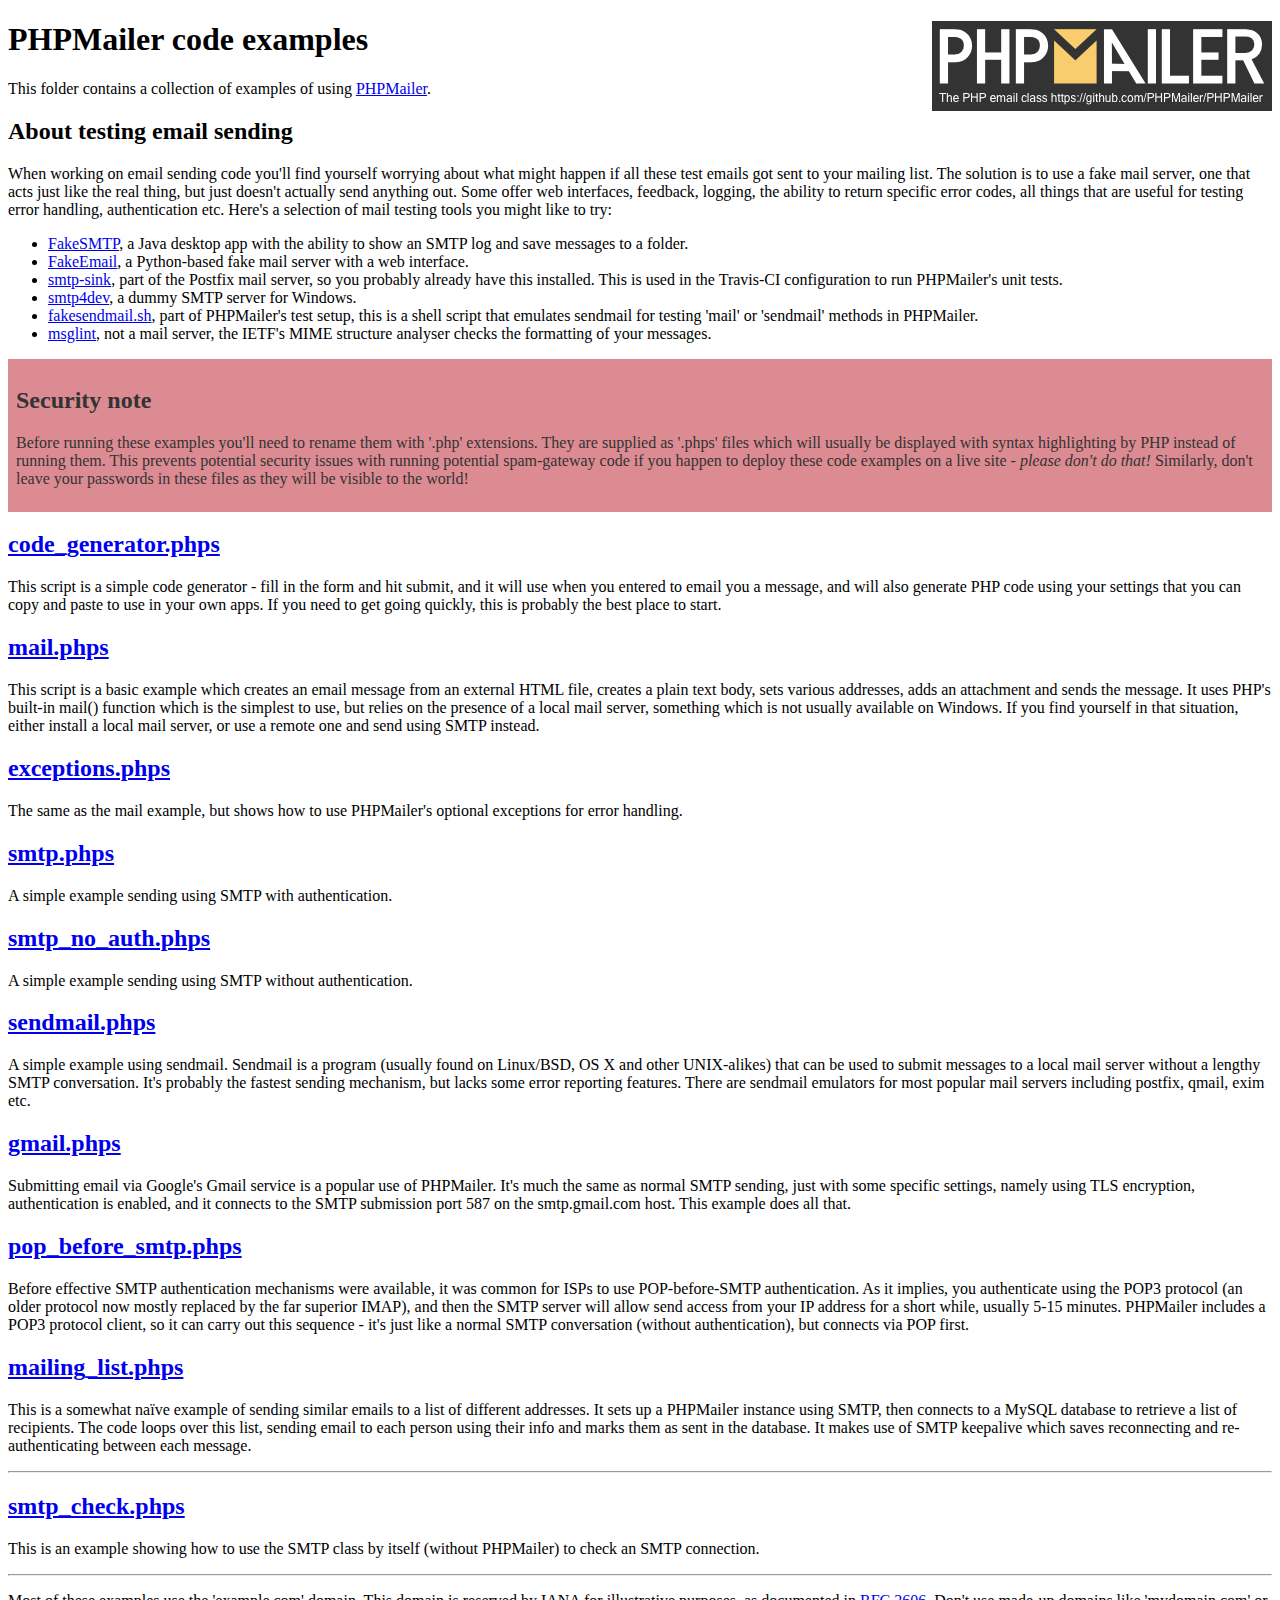
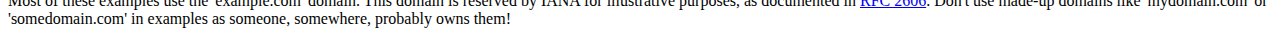
<file: includes/phpMailer/examples/index.html>
<!DOCTYPE html>
<html>
<head>
	<meta charset="UTF-8">
	<title>PHPMailer Examples</title>
</head>
<body>
<h1>PHPMailer code examples<a href="https://github.com/PHPMailer/PHPMailer"><img src="images/phpmailer.png" style="float:right; border:0;" alt="PHPMailer logo"></a></h1>
<p>This folder contains a collection of examples of using <a href="https://github.com/PHPMailer/PHPMailer">PHPMailer</a>.</p>
<h2>About testing email sending</h2>
<p>When working on email sending code you'll find yourself worrying about what might happen if all these test emails got sent to your mailing list. The solution is to use a fake mail server, one that acts just like the real thing, but just doesn't actually send anything out. Some offer web interfaces, feedback, logging, the ability to return specific error codes, all things that are useful for testing error handling, authentication etc. Here's a selection of mail testing tools you might like to try:</p>
<ul>
  <li><a href="https://github.com/Nilhcem/FakeSMTP">FakeSMTP</a>, a Java desktop app with the ability to show an SMTP log and save messages to a folder. </li>
  <li><a href="https://github.com/isotoma/FakeEmail">FakeEmail</a>, a Python-based fake mail server with a web interface.</li>
  <li><a href="http://www.postfix.org/smtp-sink.1.html">smtp-sink</a>, part of the Postfix mail server, so you probably already have this installed. This is used in the Travis-CI configuration to run PHPMailer's unit tests.</li>
  <li><a href="http://smtp4dev.codeplex.com">smtp4dev</a>, a dummy SMTP server for Windows.</li>
  <li><a href="https://github.com/PHPMailer/PHPMailer/blob/master/test/fakesendmail.sh">fakesendmail.sh</a>, part of PHPMailer's test setup, this is a shell script that emulates sendmail for testing 'mail' or 'sendmail' methods in PHPMailer.</li>
  <li><a href="http://tools.ietf.org/tools/msglint/">msglint</a>, not a mail server, the IETF's MIME structure analyser checks the formatting of your messages.</li>
</ul>
<div style="padding: 8px; color: #333333; background-color: #dc8b92">
<h2>Security note</h2>
<p>Before running these examples you'll need to rename them with '.php' extensions. They are supplied as '.phps' files which will usually be displayed with syntax highlighting by PHP instead of running them. This prevents potential security issues with running potential spam-gateway code if you happen to deploy these code examples on a live site - <em>please don't do that!</em> Similarly, don't leave your passwords in these files as they will be visible to the world!</p>
</div>
<h2><a href="code_generator.phps">code_generator.phps</a></h2>
<p>This script is a simple code generator - fill in the form and hit submit, and it will use when you entered to email you a message, and will also generate PHP code using your settings that you can copy and paste to use in your own apps. If you need to get going quickly, this is probably the best place to start.</p>
<h2><a href="mail.phps">mail.phps</a></h2>
<p>This script is a basic example which creates an email message from an external HTML file, creates a plain text body, sets various addresses, adds an attachment and sends the message. It uses PHP's built-in mail() function which is the simplest to use, but relies on the presence of a local mail server, something which is not usually available on Windows. If you find yourself in that situation, either install a local mail server, or use a remote one and send using SMTP instead.</p>
<h2><a href="exceptions.phps">exceptions.phps</a></h2>
<p>The same as the mail example, but shows how to use PHPMailer's optional exceptions for error handling.</p>
<h2><a href="smtp.phps">smtp.phps</a></h2>
<p>A simple example sending using SMTP with authentication.</p>
<h2><a href="smtp_no_auth.phps">smtp_no_auth.phps</a></h2>
<p>A simple example sending using SMTP without authentication.</p>
<h2><a href="sendmail.phps">sendmail.phps</a></h2>
<p>A simple example using sendmail. Sendmail is a program (usually found on Linux/BSD, OS X and other UNIX-alikes) that can be used to submit messages to a local mail server without a lengthy SMTP conversation. It's probably the fastest sending mechanism, but lacks some error reporting features. There are sendmail emulators for most popular mail servers including postfix, qmail, exim etc.</p>
<h2><a href="gmail.phps">gmail.phps</a></h2>
<p>Submitting email via Google's Gmail service is a popular use of PHPMailer. It's much the same as normal SMTP sending, just with some specific settings, namely using TLS encryption, authentication is enabled, and it connects to the SMTP submission port 587 on the smtp.gmail.com host. This example does all that.</p>
<h2><a href="pop_before_smtp.phps">pop_before_smtp.phps</a></h2>
<p>Before effective SMTP authentication mechanisms were available, it was common for ISPs to use POP-before-SMTP authentication. As it implies, you authenticate using the POP3 protocol (an older protocol now mostly replaced by the far superior IMAP), and then the SMTP server will allow send access from your IP address for a short while, usually 5-15 minutes. PHPMailer includes a POP3 protocol client, so it can carry out this sequence - it's just like a normal SMTP conversation (without authentication), but connects via POP first.</p>
<h2><a href="mailing_list.phps">mailing_list.phps</a></h2>
<p>This is a somewhat naïve example of sending similar emails to a list of different addresses. It sets up a PHPMailer instance using SMTP, then connects to a MySQL database to retrieve a list of recipients. The code loops over this list, sending email to each person using their info and marks them as sent in the database. It makes use of SMTP keepalive which saves reconnecting and re-authenticating between each message.</p>
<hr>
<h2><a href="smtp_check.phps">smtp_check.phps</a></h2>
<p>This is an example showing how to use the SMTP class by itself (without PHPMailer) to check an SMTP connection.</p>
<hr>
<p>Most of these examples use the 'example.com' domain. This domain is reserved by IANA for illustrative purposes, as documented in <a href="http://tools.ietf.org/html/rfc2606">RFC 2606</a>. Don't use made-up domains like 'mydomain.com' or 'somedomain.com' in examples as someone, somewhere, probably owns them!</p>
</body>
</html>
</file>
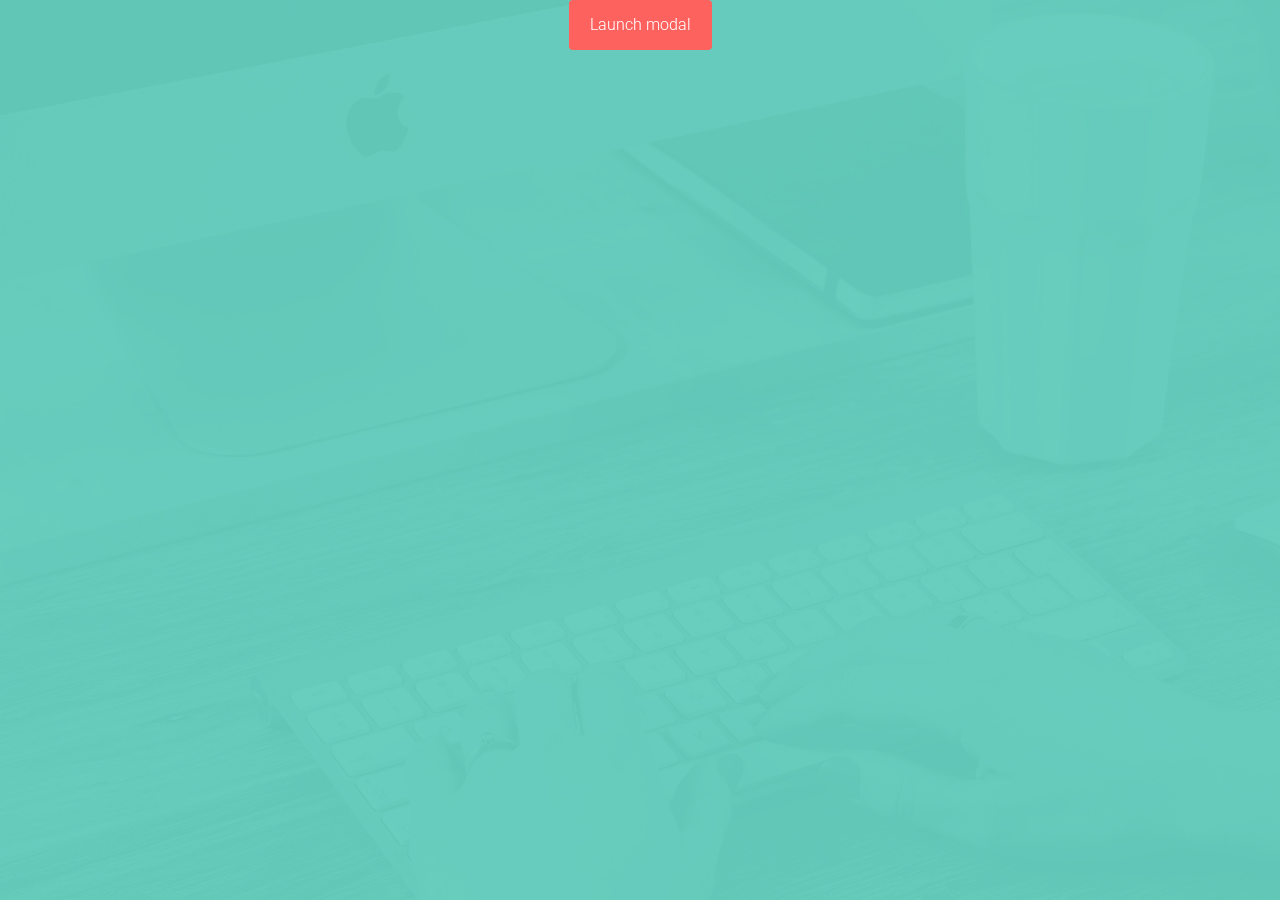
<file: public/magister/signup/form/index.html>
<!DOCTYPE html>
<html lang="en" >

    <head>

        <meta charset="utf-8">
        <meta http-equiv="X-UA-Compatible" content="IE=edge">
        <meta name="viewport" content="width=device-width, initial-scale=1">
        <title>Bootstrap Modal Registration Form Template</title>

        <!-- CSS -->
        <link rel="stylesheet" href="http://fonts.googleapis.com/css?family=Roboto:400,100,300,500">
        <link rel="stylesheet" href="assets/bootstrap/css/bootstrap.min.css">
		<link rel="stylesheet" href="assets/css/form-elements.css">
        <link rel="stylesheet" href="assets/css/style.css">

        <!-- HTML5 Shim and Respond.js IE8 support of HTML5 elements and media queries -->
        <!-- WARNING: Respond.js doesn't work if you view the page via file:// -->
        <!--[if lt IE 9]>
            <script src="https://oss.maxcdn.com/libs/html5shiv/3.7.0/html5shiv.js"></script>
            <script src="https://oss.maxcdn.com/libs/respond.js/1.4.2/respond.min.js"></script>
        <![endif]-->

        <!-- Favicon and touch icons -->
        <link rel="shortcut icon" href="assets/ico/favicon.png">
        <link rel="apple-touch-icon-precomposed" sizes="144x144" href="assets/ico/apple-touch-icon-144-precomposed.png">
        <link rel="apple-touch-icon-precomposed" sizes="114x114" href="assets/ico/apple-touch-icon-114-precomposed.png">
        <link rel="apple-touch-icon-precomposed" sizes="72x72" href="assets/ico/apple-touch-icon-72-precomposed.png">
        <link rel="apple-touch-icon-precomposed" href="assets/ico/apple-touch-icon-57-precomposed.png">

    </head>

    <body>

        <!-- Content -->
        <a class="btn btn-link-1 launch-modal" href="#" data-modal-id="modal-register">Launch modal</a>

        <!-- MODAL -->
        <div class="modal fade" id="modal-register" tabindex="-1" role="dialog" aria-labelledby="modal-register-label" aria-hidden="true">
        	<div class="modal-dialog">
        		<div class="modal-content">
        			
        			<div class="modal-header">
        				<button type="button" class="close" data-dismiss="modal">
        					<span aria-hidden="true">&times;</span><span class="sr-only">Close</span>
        				</button>
        				<h3 class="modal-title" id="modal-register-label">Sign up now</h3>
        				<p>Fill in the form below to get instant access:</p>
        			</div>
        			
        			<div class="modal-body">
        				
	                    <form role="form" action="" method="post" class="registration-form">
	                    	<div class="form-group">
	                    		<label class="sr-only" for="form-first-name">First name</label>
	                        	<input type="text" name="form-first-name" placeholder="First name..." class="form-first-name form-control" id="form-first-name">
	                        </div>
							<div class="form-group">
	                        	<label class="sr-only" for="form-last-name">Middle Name</label>
	                        	<input type="text" name="form-last-name" placeholder="Middle Name..." class="form-middle-name form-control" id="form-middle-name">
	                        </div>
	                        <div class="form-group">
	                        	<label class="sr-only" for="form-last-name">Last name</label>
	                        	<input type="text" name="form-last-name" placeholder="Last name..." class="form-last-name form-control" id="form-last-name">
	                        </div>
	                        <div class="form-group">
	                        	<label class="sr-only" for="form-email">Email</label>
	                        	<input type="text" name="form-email" placeholder="Email..." class="form-email form-control" id="form-email">
	                        </div>
	                        <div class ="form-group">
							 <label class ="sr-only" for="form-password">Password</label>
							 <input type ="password" name="form-password" placeholder="Password..." class="form-password form-control" id="form-password">
							</div>
							<input type ="checkbox"> I Agree in the Terms and Condition</input>
	                        <button type="submit" class="btn">Sign me up!</button>
	                    </form>
	                    
        			</div>
        			
        		</div>
        	</div>
        </div>


        <!-- Javascript -->
        <script src="assets/js/jquery-1.11.1.min.js"></script>
        <script src="assets/bootstrap/js/bootstrap.min.js"></script>
        <script src="assets/js/jquery.backstretch.min.js"></script>
        <script src="assets/js/scripts.js"></script>
        
        <!--[if lt IE 10]>
            <script src="assets/js/placeholder.js"></script>
        <![endif]-->

    </body>

</html>
</file>
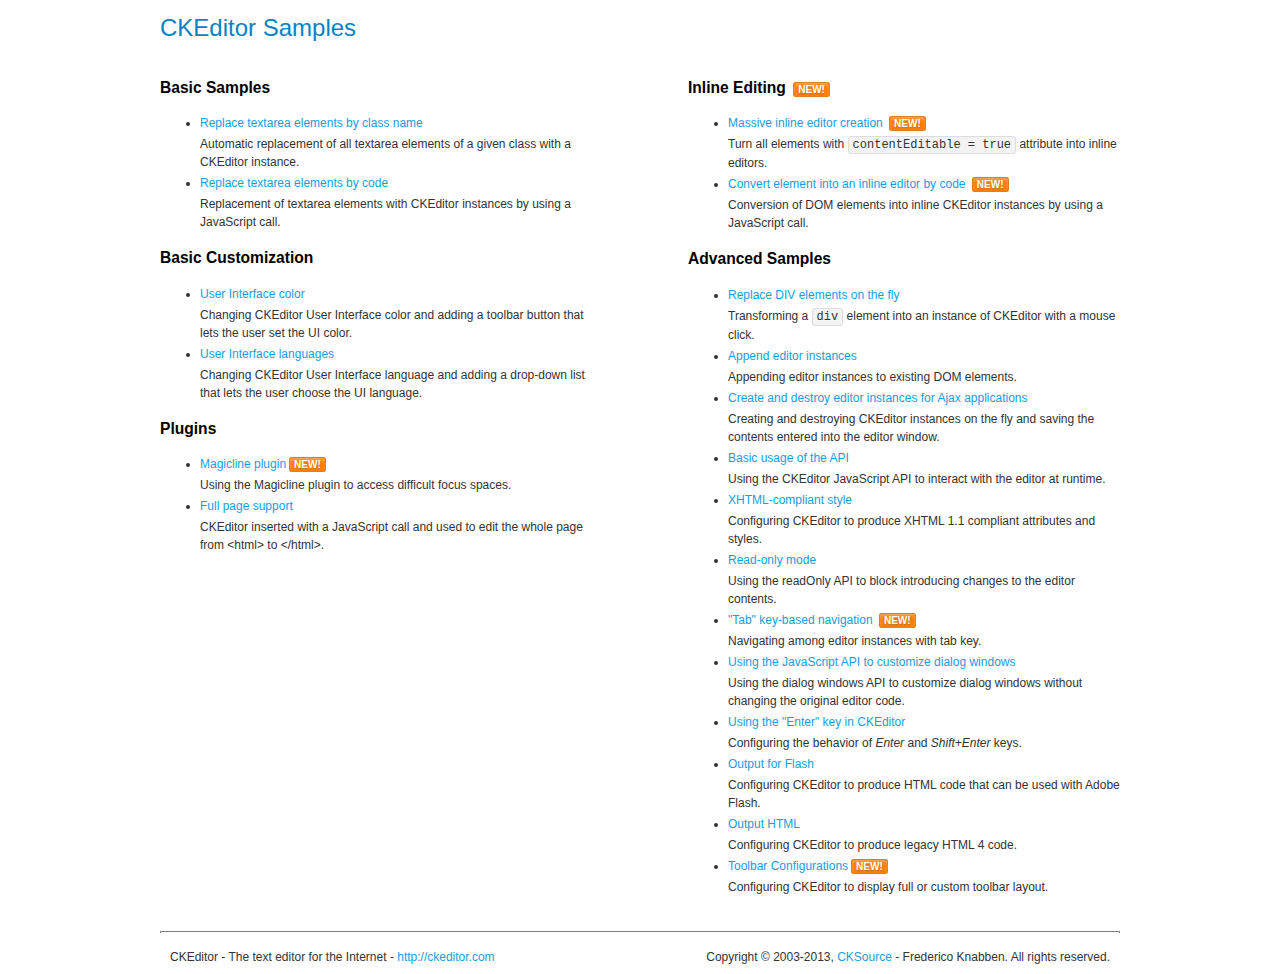
<file: public/admin/assets/ckeditor/samples/index.html>
<!DOCTYPE html>
<!--
Copyright (c) 2003-2013, CKSource - Frederico Knabben. All rights reserved.
For licensing, see LICENSE.html or http://ckeditor.com/license
-->
<html>
<head>
	<title>CKEditor Samples</title>
	<meta charset="utf-8">
	<link rel="stylesheet" href="sample.css">
</head>
<body>
	<h1 class="samples">
		CKEditor Samples
	</h1>
	<div class="twoColumns">
		<div class="twoColumnsLeft">
			<h2 class="samples">
				Basic Samples
			</h2>
			<dl class="samples">
				<dt><a class="samples" href="replacebyclass.html">Replace textarea elements by class name</a></dt>
				<dd>Automatic replacement of all textarea elements of a given class with a CKEditor instance.</dd>

				<dt><a class="samples" href="replacebycode.html">Replace textarea elements by code</a></dt>
				<dd>Replacement of textarea elements with CKEditor instances by using a JavaScript call.</dd>
			</dl>

			<h2 class="samples">
				Basic Customization
			</h2>
			<dl class="samples">
				<dt><a class="samples" href="uicolor.html">User Interface color</a></dt>
				<dd>Changing CKEditor User Interface color and adding a toolbar button that lets the user set the UI color.</dd>

				<dt><a class="samples" href="uilanguages.html">User Interface languages</a></dt>
				<dd>Changing CKEditor User Interface language and adding a drop-down list that lets the user choose the UI language.</dd>
			</dl>


			<h2 class="samples">Plugins</h2>
<dl class="samples">
<dt><a class="samples" href="plugins/magicline/magicline.html">Magicline plugin</a><span class="new">New!</span></dt>
<dd>Using the Magicline plugin to access difficult focus spaces.</dd>

<dt><a class="samples" href="plugins/wysiwygarea/fullpage.html">Full page support</a></dt>
<dd>CKEditor inserted with a JavaScript call and used to edit the whole page from &lt;html&gt; to &lt;/html&gt;.</dd>
</dl>
		</div>
		<div class="twoColumnsRight">
			<h2 class="samples">
				Inline Editing <span class="new">New!</span>
			</h2>
			<dl class="samples">
				<dt><a class="samples" href="inlineall.html">Massive inline editor creation</a> <span class="new">New!</span></dt>
				<dd>Turn all elements with <code>contentEditable = true</code> attribute into inline editors.</dd>

				<dt><a class="samples" href="inlinebycode.html">Convert element into an inline editor by code</a> <span class="new">New!</span></dt>
				<dd>Conversion of DOM elements into inline CKEditor instances by using a JavaScript call.</dd>

				
			</dl>

			<h2 class="samples">
				Advanced Samples
			</h2>
			<dl class="samples">
				<dt><a class="samples" href="divreplace.html">Replace DIV elements on the fly</a></dt>
				<dd>Transforming a <code>div</code> element into an instance of CKEditor with a mouse click.</dd>

				<dt><a class="samples" href="appendto.html">Append editor instances</a></dt>
				<dd>Appending editor instances to existing DOM elements.</dd>

				<dt><a class="samples" href="ajax.html">Create and destroy editor instances for Ajax applications</a></dt>
				<dd>Creating and destroying CKEditor instances on the fly and saving the contents entered into the editor window.</dd>

				<dt><a class="samples" href="api.html">Basic usage of the API</a></dt>
				<dd>Using the CKEditor JavaScript API to interact with the editor at runtime.</dd>

				<dt><a class="samples" href="xhtmlstyle.html">XHTML-compliant style</a></dt>
				<dd>Configuring CKEditor to produce XHTML 1.1 compliant attributes and styles.</dd>

				<dt><a class="samples" href="readonly.html">Read-only mode</a></dt>
				<dd>Using the readOnly API to block introducing changes to the editor contents.</dd>

				<dt><a class="samples" href="tabindex.html">"Tab" key-based navigation</a> <span class="new">New!</span></dt>
				<dd>Navigating among editor instances with tab key.</dd>


				
<dt><a class="samples" href="plugins/dialog/dialog.html">Using the JavaScript API to customize dialog windows</a></dt>
<dd>Using the dialog windows API to customize dialog windows without changing the original editor code.</dd>

<dt><a class="samples" href="plugins/enterkey/enterkey.html">Using the &quot;Enter&quot; key in CKEditor</a></dt>
<dd>Configuring the behavior of <em>Enter</em> and <em>Shift+Enter</em> keys.</dd>

<dt><a class="samples" href="plugins/htmlwriter/outputforflash.html">Output for Flash</a></dt>
<dd>Configuring CKEditor to produce HTML code that can be used with Adobe Flash.</dd>

<dt><a class="samples" href="plugins/htmlwriter/outputhtml.html">Output HTML</a></dt>
<dd>Configuring CKEditor to produce legacy HTML 4 code.</dd>

<dt><a class="samples" href="plugins/toolbar/toolbar.html">Toolbar Configurations</a><span class="new">New!</span></dt>
<dd>Configuring CKEditor to display full or custom toolbar layout.</dd>

			</dl>
		</div>
	</div>
	<div id="footer">
		<hr>
		<p>
			CKEditor - The text editor for the Internet - <a class="samples" href="http://ckeditor.com/">http://ckeditor.com</a>
		</p>
		<p id="copy">
			Copyright &copy; 2003-2013, <a class="samples" href="http://cksource.com/">CKSource</a> - Frederico Knabben. All rights reserved.
		</p>
	</div>
</body>
</html>
</file>
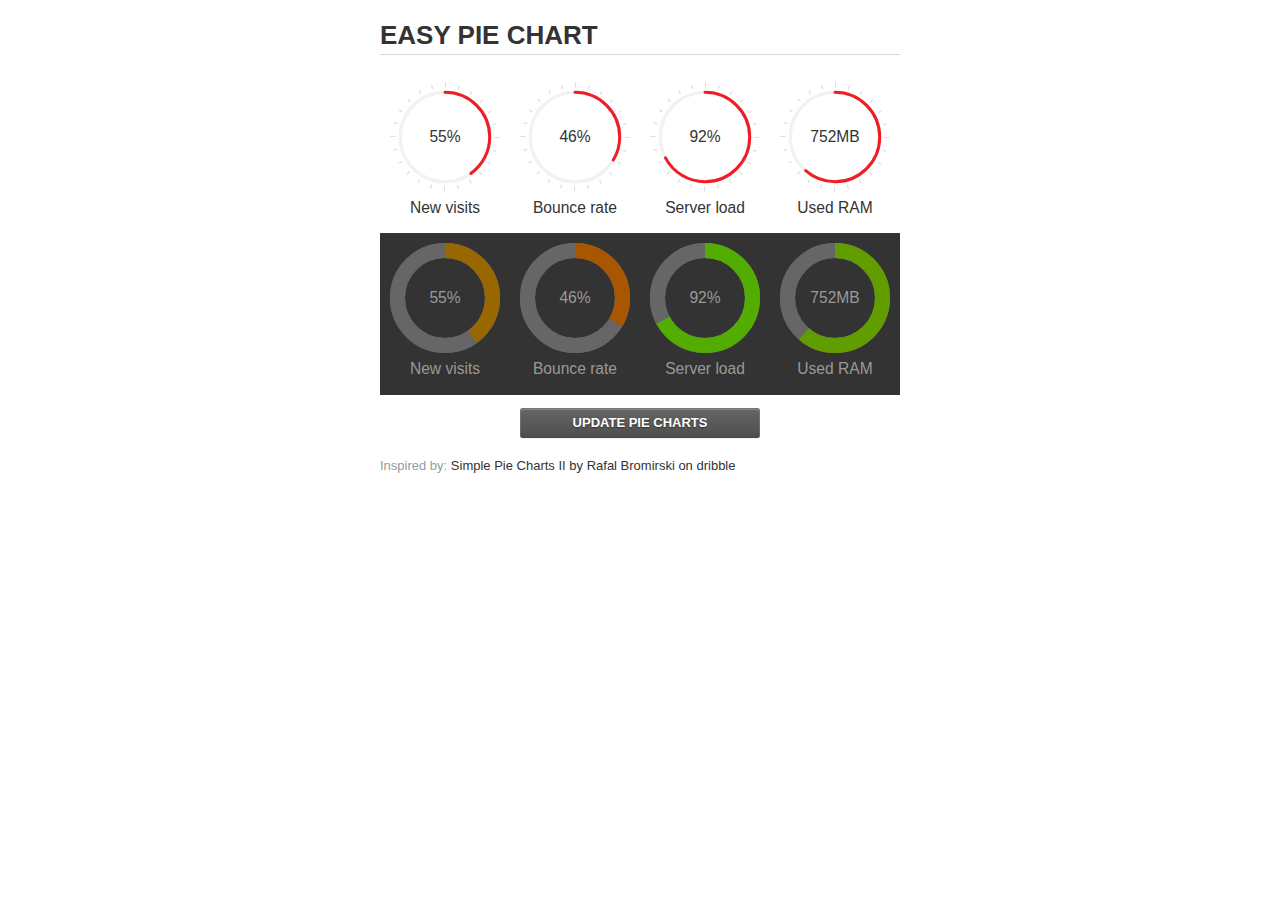
<file: public/admin/assets/jquery-easy-pie-chart/examples/index.html>
<!doctype html>
<html>
    <head>
        <meta charset="utf-8">
        <title>Easy Pie Chart</title>
        <script type="text/javascript" src="https://ajax.googleapis.com/ajax/libs/jquery/1.7.2/jquery.min.js"></script>
        <script type="text/javascript" src="http://html5shiv.googlecode.com/svn/trunk/html5.js"></script>
        <script type="text/javascript" src="excanvas.js"></script>
        <script type="text/javascript" src="../jquery.easy-pie-chart.js"></script>

        <link rel="stylesheet" type="text/css" href="style.css" media="screen">
        <link rel="stylesheet" type="text/css" href="../jquery.easy-pie-chart.css" media="screen">

        <meta name="viewport" content="width=device-width, initial-scale=1.0">

        <script type="text/javascript">
            var initPieChart = function() {
                $('.percentage').easyPieChart({
                    animate: 1000
                });
                $('.percentage-light').easyPieChart({
                    barColor: function(percent) {
                        percent /= 100;
                        return "rgb(" + Math.round(255 * (1-percent)) + ", " + Math.round(255 * percent) + ", 0)";
                    },
                    trackColor: '#666',
                    scaleColor: false,
                    lineCap: 'butt',
                    lineWidth: 15,
                    animate: 1000
                });

                $('.updateEasyPieChart').on('click', function(e) {
                  e.preventDefault();
                  $('.percentage, .percentage-light').each(function() {
                    var newValue = Math.round(100*Math.random());
                    $(this).data('easyPieChart').update(newValue);
                    $('span', this).text(newValue);
                  });
                });
            };
        </script>
    </head>
    <body onload="initPieChart();">
        <div class="container">
            <h1>EASY PIE CHART</h1>
            <div class="chart">
                <div class="percentage success" data-percent="55"><span>55</span>%</div>
                <div class="label">New visits</div>
            </div>
            <div class="chart">
                <div class="percentage" data-percent="46"><span>46</span>%</div>
                <div class="label">Bounce rate</div>
            </div>
            <div class="chart">
                <div class="percentage" data-percent="92"><span>92</span>%</div>
                <div class="label">Server load</div>
            </div>
            <div class="chart">
                <div class="percentage" data-percent="84"><span>752</span>MB</div>
                <div class="label">Used RAM</div>
            </div>
            <div style="clear:both;"></div>
            <div class="dark">
                <div class="chart">
                    <div id="sparkline_bar" class="percentage-light" data-percent="55"><span>55</span>%</div>
                    <div class="label">New visits</div>
                </div>
                <div class="chart">
                    <div id="sparkline_bar" class="percentage-light" data-percent="46"><span>46</span>%</div>
                    <div class="label">Bounce rate</div>
                </div>
                <div class="chart">
                    <div class="percentage-light" data-percent="92"><span>92</span>%</div>
                    <div class="label">Server load</div>
                </div>
                <div class="chart">
                    <div class="percentage-light" data-percent="84"><span>752</span>MB</div>
                    <div class="label">Used RAM</div>
                </div>
                <div style="clear:both;"></div>
            </div>

            <p><a href="#" class="button updateEasyPieChart">Update pie charts</a></p>

            <p class="credits">Inspired by: <a href="http://drbl.in/ezuc" target="_blank">Simple Pie Charts II by Rafal Bromirski on dribble</a></p>
        </div>
    </body>
</html>
</file>
<file: public/magister/signup/form/assets/css/form-elements.css>
password, password.form-control {
height: 50px;
    margin: 0;
    padding: 0 20px;
    vertical-align: middle;
    background: #f8f8f8;
    border: 1px solid #ddd;
    font-family: 'Roboto', sans-serif;
    font-size: 16px;
    font-weight: 300;
    line-height: 50px;
    color: #888;
    -moz-border-radius: 4px; -webkit-border-radius: 4px; border-radius: 4px;
    -moz-box-shadow: none; -webkit-box-shadow: none; box-shadow: none;
    -o-transition: all .3s; -moz-transition: all .3s; -webkit-transition: all .3s; -ms-transition: all .3s; transition: all .3s;
padding-top: 10px;
	padding-bottom: 10px;
	line-height: 30px;
}
input[type="text"], 
textarea, 
textarea.form-control {
	height: 50px;
    margin: 0;
    padding: 0 20px;
    vertical-align: middle;
    background: #f8f8f8;
    border: 1px solid #ddd;
    font-family: 'Roboto', sans-serif;
    font-size: 16px;
    font-weight: 300;
    line-height: 50px;
    color: #888;
    -moz-border-radius: 4px; -webkit-border-radius: 4px; border-radius: 4px;
    -moz-box-shadow: none; -webkit-box-shadow: none; box-shadow: none;
    -o-transition: all .3s; -moz-transition: all .3s; -webkit-transition: all .3s; -ms-transition: all .3s; transition: all .3s;
}

textarea, 
textarea.form-control {
	padding-top: 10px;
	padding-bottom: 10px;
	line-height: 30px;
}
password:focus;
password, password.form-control:focus {outline: 0;
	background: #fff;
    border: 3px solid #ccc;
    -moz-box-shadow: none; -webkit-box-shadow: none; box-shadow: none;
 }
input[type="text"]:focus, 
textarea:focus, 
textarea.form-control:focus {
	outline: 0;
	background: #fff;
    border: 3px solid #ccc;
    -moz-box-shadow: none; -webkit-box-shadow: none; box-shadow: none;
}

input[type="text"]:-moz-placeholder, textarea:-moz-placeholder, textarea.form-control:-moz-placeholder { color: #888; }
input[type="text"]:-ms-input-placeholder, textarea:-ms-input-placeholder, textarea.form-control:-ms-input-placeholder { color: #888; }
input[type="text"]::-webkit-input-placeholder, textarea::-webkit-input-placeholder, textarea.form-control::-webkit-input-placeholder { color: #888; }



button.btn {
	width: 100%;
	height: 50px;
    margin: 0;
    padding: 0 20px;
    vertical-align: middle;
    background: #fd625e;
    border: 0;
    font-family: 'Roboto', sans-serif;
    font-size: 16px;
    font-weight: 300;
    line-height: 50px;
    color: #fff;
    -moz-border-radius: 4px; -webkit-border-radius: 4px; border-radius: 4px;
    text-shadow: none;
    -moz-box-shadow: none; -webkit-box-shadow: none; box-shadow: none;
    -o-transition: all .3s; -moz-transition: all .3s; -webkit-transition: all .3s; -ms-transition: all .3s; transition: all .3s;
}

button.btn:hover { opacity: 0.6; color: #fff; }

button.btn:active { outline: 0; opacity: 0.6; color: #fff; -moz-box-shadow: none; -webkit-box-shadow: none; box-shadow: none; }

button.btn:focus { outline: 0; opacity: 0.6; background: #fd625e; color: #fff; }

button.btn:active:focus, button.btn.active:focus { outline: 0; opacity: 0.6; background: #fd625e; color: #fff; }
</file>
<file: public/magister/signup/form/assets/css/style.css>
body {
    font-family: 'Roboto', sans-serif;
    font-size: 16px;
    font-weight: 300;
    color: #888;
    line-height: 30px;
    text-align: center; background:white;
}

strong { font-weight: 500; }

a, a:hover, a:focus {
	color: #fd625e;
	text-decoration: none;
    -o-transition: all .3s; -moz-transition: all .3s; -webkit-transition: all .3s; -ms-transition: all .3s; transition: all .3s;
}

h1, h2 {
	margin-top: 10px;
	font-size: 38px;
    font-weight: 100;
    color: #555;
    line-height: 50px;
}

h3 {
	font-size: 22px;
    font-weight: 300;
    color: #555;
    line-height: 30px;
}

img { max-width: 100%; }

::-moz-selection { background: #fd625e; color: #fff; text-shadow: none; }
::selection { background: #fd625e; color: #fff; text-shadow: none; }


.btn-link-1 {
	display: inline-block;
	height: 50px;
	margin: 0 5px;
	padding: 16px 20px 0 20px;
	background: #fd625e;
	font-size: 16px;
    font-weight: 300;
    line-height: 16px;
    color: #fff;
    -moz-border-radius: 4px; -webkit-border-radius: 4px; border-radius: 4px;
}
.btn-link-1:hover, .btn-link-1:focus, .btn-link-1:active { outline: 0; opacity: 0.6; color: #fff; }


/***** Content *****/

.inner-bg {
    padding: 120px 0;
}

.top-content .text {
	color: #fff;
}

.top-content .logo {
	display: inline-block;
	width: 181px;
	height: 43px;
	margin: 0 auto;
	background: url(../img/logo.png) center center no-repeat;
}

.top-content .text h1 {
	margin-top: 30px;
	color: #fff;
}

.top-content .description {
	margin: 20px 0 10px 0;
}

.top-content .description p { opacity: 0.8; }

.top-content .description a {
	color: #fff;
}
.top-content .description a:hover, 
.top-content .description a:focus { border-bottom: 1px dotted #fff; }

.top-content .top-big-link {
	margin-top: 45px;
}


/***** Modal *****/

.modal-content {
	-moz-border-radius: 4px; -webkit-border-radius: 4px; border-radius: 4px;
	border: 0;
	text-align: left;
}

.modal-header {
	padding: 25px 25px 15px 25px;
	background: #fff;
	border: 0;
	border-bottom: 1px solid #ddd;
	-moz-border-radius: 4px 4px 0 0; -webkit-border-radius: 4px 4px 0 0; border-radius: 4px 4px 0 0;
}

.modal-header .close {
	font-size: 36px;
	color: #888;
	font-weight: 300;
	text-shadow: none;
	opacity: 1;
}

.modal-title {
	margin-bottom: 10px;
	line-height: 30px;
}

.modal-body {
	padding: 25px 25px 30px 25px;
	background: #eee;
	text-align: left;
	-moz-border-radius: 0 0 4px 4px; -webkit-border-radius: 0 0 4px 4px; border-radius: 0 0 4px 4px;
}

.modal-body img {
	margin-bottom: 15px;
}

.modal-body form textarea {
	height: 100px;
}

.modal-body form .input-error {
	border-color: #fd625e;
}


/***** Media queries *****/

@media (min-width: 992px) and (max-width: 1199px) {}

@media (min-width: 768px) and (max-width: 991px) {}

@media (max-width: 767px) {
	
	.top-content .top-big-link { margin-top: 25px; }
	.top-content .top-big-link a.btn { margin-top: 10px; }

}

@media (max-width: 415px) {
	
	h1, h2 { font-size: 32px; }

}


/* Retina-ize images/icons */

@media
only screen and (-webkit-min-device-pixel-ratio: 2),
only screen and (   min--moz-device-pixel-ratio: 2),
only screen and (     -o-min-device-pixel-ratio: 2/1),
only screen and (        min-device-pixel-ratio: 2),
only screen and (                min-resolution: 192dpi),
only screen and (                min-resolution: 2dppx) {
	
	/* logo */
    .top-content .logo {
    	background-image: url(../img/logo@2x.png) !important; background-repeat: no-repeat !important; background-size: 181px 43px !important;
    }
	
}
</file>
<file: public/admin/assets/ckeditor/samples/sample.css>
/*
Copyright (c) 2003-2013, CKSource - Frederico Knabben. All rights reserved.
For licensing, see LICENSE.html or http://ckeditor.com/license
*/

html, body, h1, h2, h3, h4, h5, h6, div, span, blockquote, p, address, form, fieldset, img, ul, ol, dl, dt, dd, li, hr, table, td, th, strong, em, sup, sub, dfn, ins, del, q, cite, var, samp, code, kbd, tt, pre
{
	line-height: 1.5em;
}

body
{
	padding: 10px 30px;
}

input, textarea, select, option, optgroup, button, td, th
{
	font-size: 100%;
}

pre, code, kbd, samp, tt
{
	font-family: monospace,monospace;
	font-size: 1em;
}

body {
    width: 960px;
    margin: 0 auto;
}

code
{
	background: #f3f3f3;
	border: 1px solid #ddd;
	padding: 1px 4px;

	-moz-border-radius: 3px;
	-webkit-border-radius: 3px;
	border-radius: 3px;
}

.new
{
	background: #FF7E00;
	border: 1px solid #DA8028;
	color: #fff;
	font-size: 10px;
	font-weight: bold;
	padding: 1px 4px;
	text-shadow: 0 1px 0 #C97626;
	text-transform: uppercase;
	margin: 0 0 0 3px;

	-moz-border-radius: 3px;
	-webkit-border-radius: 3px;
	border-radius: 3px;

	-moz-box-shadow: 0 2px 3px 0 #FFA54E inset;
	-webkit-box-shadow: 0 2px 3px 0 #FFA54E inset;
	box-shadow: 0 2px 3px 0 #FFA54E inset;
}

h1.samples
{
	color: #0782C1;
	font-size: 200%;
	font-weight: normal;
	margin: 0;
	padding: 0;
}

h1.samples a
{
	color: #0782C1;
	text-decoration: none;
	border-bottom: 1px dotted #0782C1;
}

.samples a:hover
{
	border-bottom: 1px dotted #0782C1;
}

h2.samples
{
	color: #000000;
	font-size: 130%;
	margin: 15px 0 0 0;
	padding: 0;
}

p, blockquote, address, form, pre, dl, h1.samples, h2.samples
{
	margin-bottom: 15px;
}

ul.samples
{
	margin-bottom: 15px;
}

.clear
{
	clear: both;
}

fieldset
{
	margin: 0;
	padding: 10px;
}

body, input, textarea
{
	color: #333333;
	font-family: Arial, Helvetica, sans-serif;
}

body
{
	font-size: 75%;
}

a.samples
{
	color: #189DE1;
	text-decoration: none;
}

form
{
	margin: 0;
	padding: 0;
}

pre.samples
{
	background-color: #F7F7F7;
	border: 1px solid #D7D7D7;
	overflow: auto;
	padding: 0.25em;
	white-space: pre-wrap; /* CSS 2.1 */
	word-wrap: break-word; /* IE7 */
	-moz-tab-size: 4;
	-o-tab-size: 4;
	-webkit-tab-size: 4;
	tab-size: 4;
}

#footer
{
	clear: both;
	padding-top: 10px;
}

#footer hr
{
	margin: 10px 0 15px 0;
	height: 1px;
	border: solid 1px gray;
	border-bottom: none;
}

#footer p
{
	margin: 0 10px 10px 10px;
	float: left;
}

#footer #copy
{
	float: right;
}

#outputSample
{
	width: 100%;
	table-layout: fixed;
}

#outputSample thead th
{
	color: #dddddd;
	background-color: #999999;
	padding: 4px;
	white-space: nowrap;
}

#outputSample tbody th
{
	vertical-align: top;
	text-align: left;
}

#outputSample pre
{
	margin: 0;
	padding: 0;
}

.description
{
	border: 1px dotted #B7B7B7;
	margin-bottom: 10px;
	padding: 10px 10px 0;
	overflow: hidden;
}

label
{
	display: block;
	margin-bottom: 6px;
}

/**
 *	CKEditor editables are automatically set with the "cke_editable" class
 *	plus cke_editable_(inline|themed) depending on the editor type.
 */

/* Style a bit the inline editables. */
.cke_editable.cke_editable_inline
{
	cursor: pointer;
}

/* Once an editable element gets focused, the "cke_focus" class is
   added to it, so we can style it differently. */
.cke_editable.cke_editable_inline.cke_focus
{
	box-shadow: inset 0px 0px 20px 3px #ddd, inset 0 0 1px #000;
	outline: none;
	background: #eee;
	cursor: text;
}

/* Avoid pre-formatted overflows inline editable. */
.cke_editable_inline pre
{
	white-space: pre-wrap;
	word-wrap: break-word;
}

/**
 *	Samples index styles.
 */

.twoColumns,
.twoColumnsLeft,
.twoColumnsRight
{
	overflow: hidden;
}

.twoColumnsLeft,
.twoColumnsRight
{
	width: 45%;
}

.twoColumnsLeft
{
	float: left;
}

.twoColumnsRight
{
	float: right;
}

dl.samples
{
	padding: 0 0 0 40px;
}
dl.samples > dt
{
	display: list-item;
	list-style-type: disc;
	list-style-position: outside;
	margin: 0 0 3px;
}
dl.samples > dd
{
	margin: 0 0 3px;
}
.warning
{
    color: #ff0000;
	background-color: #FFCCBA;
    border: 2px dotted #ff0000;
	padding: 15px 10px;
	margin: 10px 0;
}

/* Used on inline samples */

blockquote
{
	font-style: italic;
	font-family: Georgia, Times, "Times New Roman", serif;
	padding: 2px 0;
	border-style: solid;
	border-color: #ccc;
	border-width: 0;
}

.cke_contents_ltr blockquote
{
	padding-left: 20px;
	padding-right: 8px;
	border-left-width: 5px;
}

.cke_contents_rtl blockquote
{
	padding-left: 8px;
	padding-right: 20px;
	border-right-width: 5px;
}

img.right {
    border: 1px solid #ccc;
    float: right;
    margin-left: 15px;
    padding: 5px;
}

img.left {
    border: 1px solid #ccc;
    float: left;
    margin-right: 15px;
    padding: 5px;
}
</file>
<file: public/admin/assets/jquery-easy-pie-chart/examples/style.css>
body {
    font: 13px/1.4 'Helvetica Neue', 'Helvetica','Arial', sans-serif;
    color: #333;
}

.container {
    width: 520px;
    margin: auto;
}

h1 {
    border-bottom: 1px solid #d9d9d9;
}

a {
    color: #be2221;
    text-decoration: none;
}

.chart {
    float: left;
    margin: 10px;
}

.percentage,
.label {
    text-align: center;
    color: #333;
    font-weight: 100;
    font-size: 1.2em;
    margin-bottom: 0.3em;
}

.credits {
    padding-top: 0.5em;
    clear: both;
    color: #999;
}

.credits a {
    color: #333;
}

.dark {
    background: #333;
}

.dark .percentage-light,
.dark .label {
    text-align: center;
    color: #999;
    font-weight: 100;
    font-size: 1.2em;
    margin-bottom: 0.3em;
}


.button {
  -webkit-box-shadow: inset 0 0 1px #000, inset 0 1px 0 1px rgba(255,255,255,0.2), 0 1px 1px -1px rgba(0, 0, 0, .5);
  -moz-box-shadow: inset 0 0 1px #000, inset 0 1px 0 1px rgba(255,255,255,0.2), 0 1px 1px -1px rgba(0, 0, 0, .5);
  box-shadow: inset 0 0 1px #000, inset 0 1px 0 1px rgba(255,255,255,0.2), 0 1px 1px -1px rgba(0, 0, 0, .5);
  -webkit-border-radius: 3px;
  -moz-border-radius: 3px;
  border-radius: 3px;
  padding: 6px 20px;
  font-weight: bold;
  text-transform: uppercase;
  display: block;
  margin: auto;
  max-width: 200px;
  text-align: center;
  background-color: #5c5c5c;
  background-image: -moz-linear-gradient(top, #666666, #4d4d4d);
  background-image: -ms-linear-gradient(top, #666666, #4d4d4d);
  background-image: -webkit-gradient(linear, 0 0, 0 100%, from(#666666), to(#4d4d4d));
  background-image: -webkit-linear-gradient(top, #666666, #4d4d4d);
  background-image: -o-linear-gradient(top, #666666, #4d4d4d);
  background-image: linear-gradient(top, #666666, #4d4d4d);
  background-repeat: repeat-x;
  filter: progid:DXImageTransform.Microsoft.gradient(startColorstr='#666666', endColorstr='#4d4d4d', GradientType=0);
  color: #ffffff;
  text-shadow: 0 1px 1px #333333;
}
.button:hover {
  color: #ffffff;
  text-decoration: none;
  background-color: #616161;
  background-image: -moz-linear-gradient(top, #6b6b6b, #525252);
  background-image: -ms-linear-gradient(top, #6b6b6b, #525252);
  background-image: -webkit-gradient(linear, 0 0, 0 100%, from(#6b6b6b), to(#525252));
  background-image: -webkit-linear-gradient(top, #6b6b6b, #525252);
  background-image: -o-linear-gradient(top, #6b6b6b, #525252);
  background-image: linear-gradient(top, #6b6b6b, #525252);
  background-repeat: repeat-x;
  filter: progid:DXImageTransform.Microsoft.gradient(startColorstr='#6b6b6b', endColorstr='#525252', GradientType=0);
}
.button:active {
  background-color: #575757;
  background-image: -moz-linear-gradient(top, #616161, #474747);
  background-image: -ms-linear-gradient(top, #616161, #474747);
  background-image: -webkit-gradient(linear, 0 0, 0 100%, from(#616161), to(#474747));
  background-image: -webkit-linear-gradient(top, #616161, #474747);
  background-image: -o-linear-gradient(top, #616161, #474747);
  background-image: linear-gradient(top, #616161, #474747);
  background-repeat: repeat-x;
  filter: progid:DXImageTransform.Microsoft.gradient(startColorstr='#616161', endColorstr='#474747', GradientType=0);
  -webkit-transform: translate(0, 1px);
  -moz-transform: translate(0, 1px);
  -ms-transform: translate(0, 1px);
  -o-transform: translate(0, 1px);
  transform: translate(0, 1px);
}
.button:disabled {
  background-color: #dddddd;
  background-image: -moz-linear-gradient(top, #e7e7e7, #cdcdcd);
  background-image: -ms-linear-gradient(top, #e7e7e7, #cdcdcd);
  background-image: -webkit-gradient(linear, 0 0, 0 100%, from(#e7e7e7), to(#cdcdcd));
  background-image: -webkit-linear-gradient(top, #e7e7e7, #cdcdcd);
  background-image: -o-linear-gradient(top, #e7e7e7, #cdcdcd);
  background-image: linear-gradient(top, #e7e7e7, #cdcdcd);
  background-repeat: repeat-x;
  filter: progid:DXImageTransform.Microsoft.gradient(startColorstr='#e7e7e7', endColorstr='#cdcdcd', GradientType=0);
  color: #939393;
  text-shadow: 0 1px 1px #fff;
}

@media screen and (max-device-width: 480px) {
  .container{
    width: 100%;
  }
}
</file>
